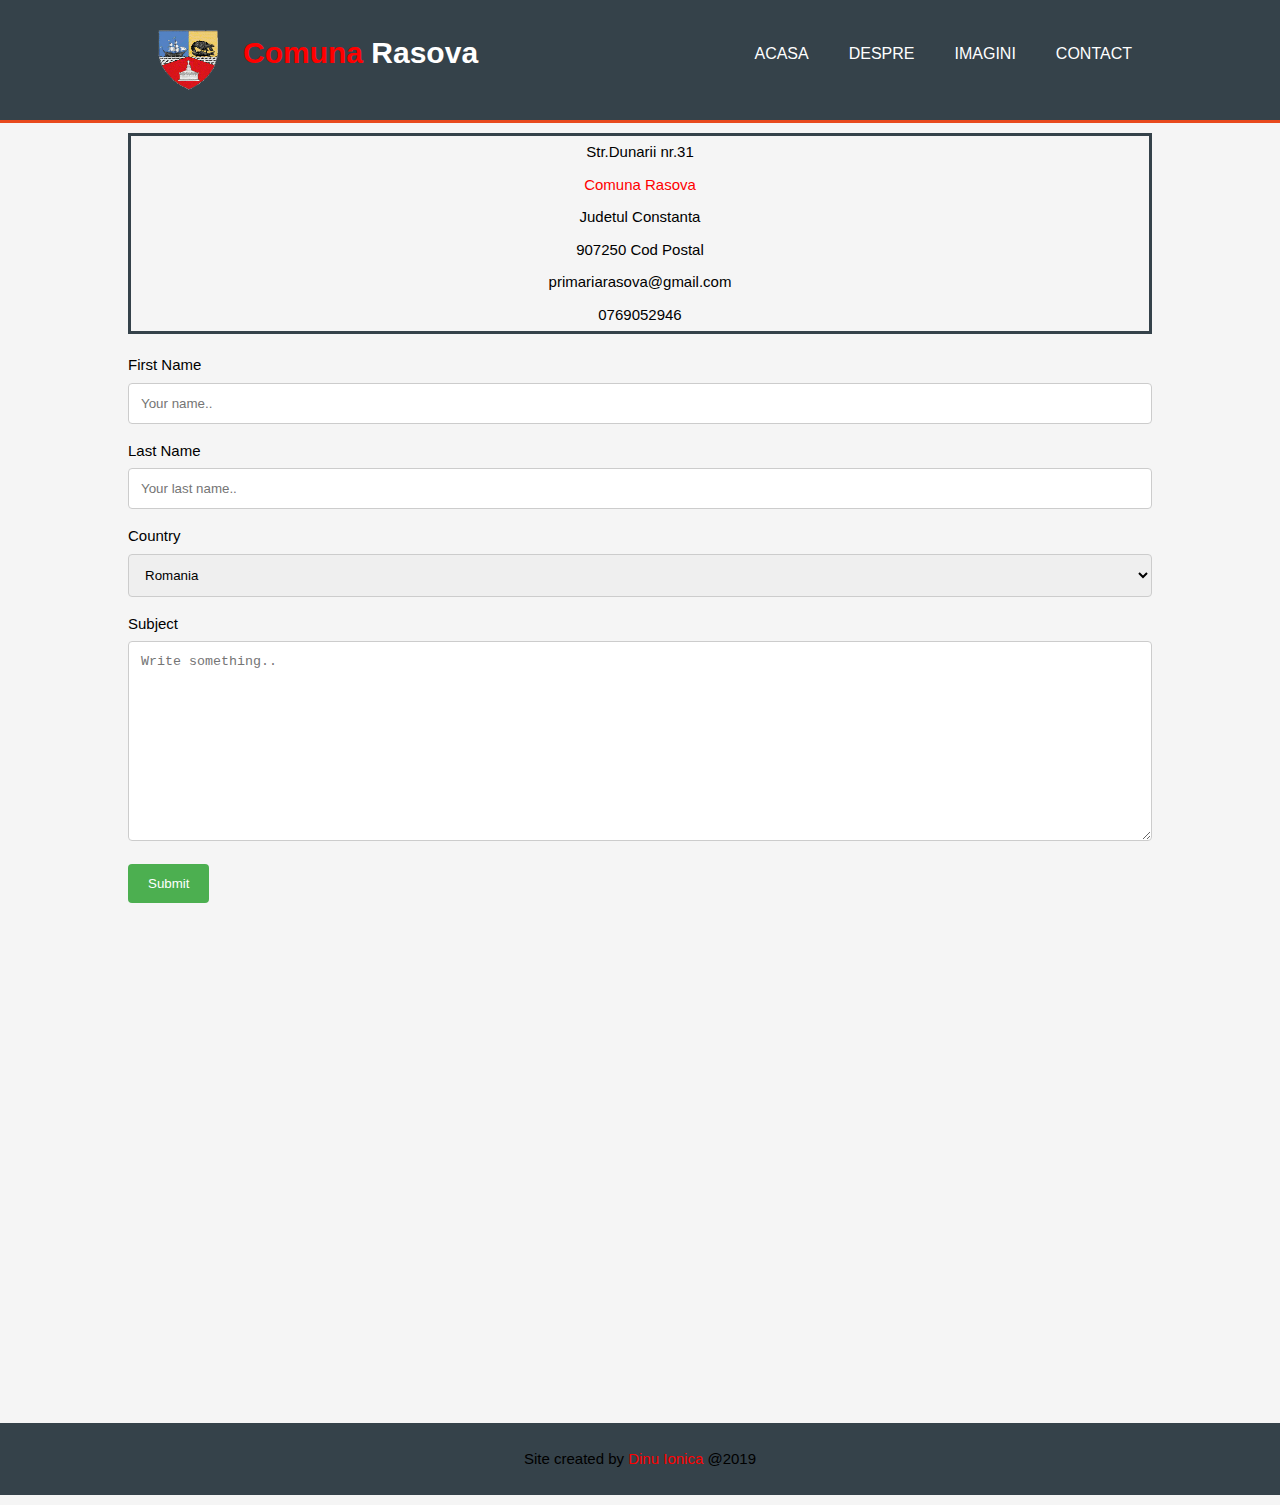
<file: contact.html>
<!DOCTYPE html>
<html>

<head>
    <link rel="stylesheet" type="text/css" href="style.css">
    <title>Comuna Rasova</title>
</head>

<body>
    <header>
        <div class="container">
            <div id="branding">
                <a><img src="./img/ico.png"></a>
                <h1><span style="color: red">Comuna</span> Rasova</h1>
            </div>
            <nav>
                <ul>
                    <li><a href="index.html">Acasa</a></li>
                    <li><a href="about.html">Despre</a></li>
                    <li><a href="images.html">Imagini</a></li>
                    <li><a href="contact.html">Contact</a></li>
                </ul>
            </nav>
        </div>
    </header>
    <div class="container">
        <form>
            <div id="vox">
                <ul class="contactul">
                    <li>Str.Dunarii nr.31</li>
                    <li style="color:red">Comuna Rasova</li>
                    <li>Judetul Constanta</li>
                    <li>907250 Cod Postal</li>
                    <li>primariarasova@gmail.com</li>
                    <li>0769052946</li>
                </ul>
            </div>
        </form>
    </div>
    <div class="container">
        <form action="action_page.php">

            <label for="fname">First Name</label>
            <input type="text" id="fname" name="firstname" placeholder="Your name..">

            <label for="lname">Last Name</label>
            <input type="text" id="lname" name="lastname" placeholder="Your last name..">

            <label for="country">Country</label>
            <select id="country" name="country">
                <option value="australia">Romania</option>
                <option value="canada">Canada</option>
                <option value="usa">USA</option>
            </select>

            <label for="subject">Subject</label>
            <textarea id="subject" name="subject" placeholder="Write something.." style="height:200px"></textarea>

            <input type="submit" value="Submit">

        </form>
    </div>

    <div class="mapouter">
        <div class="gmap_canvas">
            <iframe width="600" height="500" id="gmap_canvas" src="https://maps.google.com/maps?q=Rasova&t=&z=13&ie=UTF8&iwloc=&output=embed" frameborder="0" scrolling="no" marginheight="0" marginwidth="0"></iframe>
            <a href="https://www.pureblack.de"></a>
        </div>
        <style>
            .mapouter {
                position: relative;
                text-align: center;
                height: 500px;
                width: 600px;
            }
            
            .gmap_canvas {
                overflow: hidden;
                background: none!important;
                height: 500px;
                width: 600px;
            }
        </style>
    </div>

</body>
<footer>
    <p>Site created by <span style="color: red"> Dinu Ionica</span> @2019</p>
</footer>

</html>
</file>
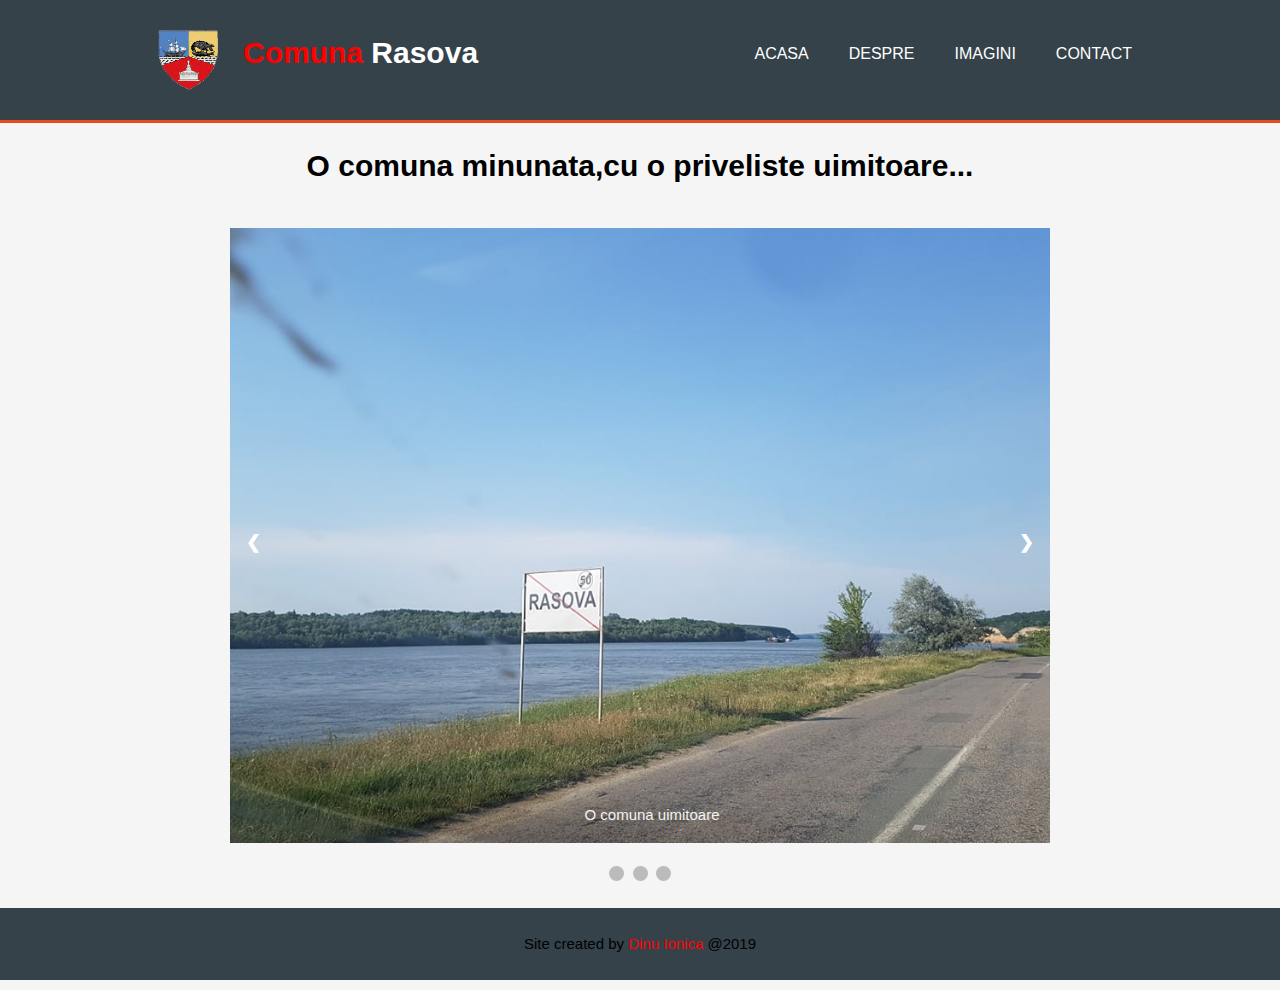
<file: images.html>
<!DOCTYPE html>
<html>

<head>
    <link rel="stylesheet" type="text/css" href="style.css">
    <title>Comuna Rasova</title>
</head>

<body>
    <header>
        <div class="container">
            <div id="branding">
                <a><img src="./img/ico.png"></a>
                <h1><span style="color: red">Comuna</span> Rasova</h1>
            </div>
            <nav>
                <ul>
                    <li><a href="index.html">Acasa</a></li>
                    <li><a href="about.html">Despre</a></li>
                    <li><a href="images.html">Imagini</a></li>
                    <li><a href="contact.html">Contact</a></li>
                </ul>
            </nav>
        </div>
    </header>
    <div>
        <div class="container">
            <h1 style="text-align: center">O comuna minunata,cu o priveliste uimitoare...</h1>
        </div>
    </div>
    <!-- Slideshow container -->
    <div class="slideshow-container">

        <!-- Full-width images with number and caption text -->
        <div class="mySlides fade">

            <img src="./img/imagine16.jpg" style="width:100%">
            <div class="text">O comuna uimitoare</div>
        </div>

        <div class="mySlides fade">

            <img src="./img/imagine3.jpg" style="width:100%">
            <div class="text">O comuna uimitoare</div>
        </div>

        <div class="mySlides fade">

            <img src="./img/imagine4.jpg" style="width:100%">
            <div class="text">O comuna uimitoare</div>
        </div>
        <div class="mySlides fade">

            <img src="./img/imagine5.jpg" style="width:100%">
            <div class="text">O comuna uimitoare</div>
        </div>
        <div class="mySlides fade">

            <img src="./img/imagine9.jpg" style="width:100%">
            <div class="text">O comuna uimitoare</div>
        </div>
        <div class="mySlides fade">

            <img src="./img/imagine7.jpg" style="width:100%">
            <div class="text">O comuna uimitoare</div>
        </div>
        <div class="mySlides fade">

            <img src="./img/imagine8.jpg" style="width:100%">
            <div class="text">O comuna uimitoare</div>
        </div>
        <div class="mySlides fade">

            <img src="./img/imagine10.jpg" style="width:100%">
            <div class="text">O comuna uimitoare</div>
        </div>
        <div class="mySlides fade">

            <img src="./img/imagine11.jpg" style="width:100%">
            <div class="text">O comuna uimitoare</div>
        </div>
        <div class="mySlides fade">

            <img src="./img/imagine12.jpg" style="width:100%">
            <div class="text">O comuna uimitoare</div>
        </div>
        <div class="mySlides fade">

            <img src="./img/imagine13.jpg" style="width:100%">
            <div class="text">O comuna uimitoare</div>
        </div>
        <div class="mySlides fade">

            <img src="./img/imagine14.jpg" style="width:100%">
            <div class="text">O comuna uimitoare</div>
        </div>
        <div class="mySlides fade">

            <img src="./img/imagine15.jpg" style="width:100%">
            <div class="text">O comuna uimitoare</div>
        </div>
        <div class="mySlides fade">

            <img src="./img/imagine2.jpg" style="width:100%">
            <div class="text">O comuna uimitoare</div>
        </div>

        <!-- Next and previous buttons -->
        <a class="prev" onclick="plusSlides(-1)">&#10094;</a>
        <a class="next" onclick="plusSlides(1)">&#10095;</a>
    </div>
    <br>

    <!-- The dots/circles -->
    <div style="text-align:center">
        <span class="dot" onclick="currentSlide(1)"></span>
        <span class="dot" onclick="currentSlide(2)"></span>
        <span class="dot" onclick="currentSlide(3)"></span>
    </div>
</body>
<footer>
    <p>Site created by <span style="color: red"> Dinu Ionica</span> @2019</p>
</footer>
<script src="script.js"></script>

</html>
</file>
<file: style.css>
body{
    font: 15px/1.5 Arial,Helvetica,sans-serif;
     padding: 0;
     margin: 0;
     background-color:whitesmoke;
}
 .container{
    margin:auto;
     width: 80%;
     overflow: hidden;
}
/* Header **/
 header{
     background:#35424a;
     color:#ffffff;
     padding-top:30px;
     min-height:70px;
     border-bottom:#e8491d 3px solid;
}
 header a{
     color:#ffffff;
     text-decoration:none;
     text-transform: uppercase;
     font-size:16px;
}
 header li{
     float: left;
     display:inline;
     padding: 0 20px 0 20px;
}
 header #branding{
     float: left;
     padding-left: 30px;
     padding-right: 30px;
}
 header #branding img{
    float: left;
    width: 60px;
    height: 60px;
     padding-right: 25px;
    margin-bottom: 30px;
}
 header #branding h1{
    float: left;
     margin:0;
}
 header nav{
     float:right;
     padding-top: 12px;
}
 header .highlight, header .current a{
     color:#e8491d;
     font-weight:bold;
}
 header a:hover{
     color:#e8491d;
     font-weight:bold;
}
 ul{
     margin:0;
     padding:0;
}
 #first-part{
     min-height: 600px;
     background: url("./img/dunare.jpg");
     background-size: cover;
     border-bottom:#e8491d 3px solid;
}
 #first-part h1{
     font-size: 30px;
     text-align: center;
}
 #first-part p{
     font-size:20px;
     text-align: center;
}
 #box{
    float:left;
     text-align: center;
     width: 30%;
     padding: 10px;
}
 #box img{
    border-radius: 8px;
     margin-top: 20px;
     border:#e8491d 3px solid;
     width: 300px;
}
 #box h1{
    text-align: center;
}
 #box p{
    text-align: justify;
}
 footer{
    margin-top: 20px;
     background:#35424a;
     margin-bottom: 10px;
     padding: 10px;
     text-align: center;
}
 #about-first h1{
     font-size: 30px;
     text-align: center;
}
 #boxa h1{
    text-align: center;
}
 #boxa p{
    text-align: center;
}
 #boxa img{
    margin-left: 25%;
    margin-left: 25%;
}
 .incercare li{
    padding: 10px;
    margin-left: 20px;
}
 div.gallery {
     margin: 5px;
     border: 1px solid #ccc;
     float: left;
     width: 180px;
}
 div.gallery:hover {
     border: 1px solid #777;
}
 div.gallery img {
     width: 100%;
     height: auto;
}
 div.desc {
     padding: 15px;
     text-align: center;
}
 .imagini img{
     padding: 10px;
     margin-left: 20%;
     margin-right: 25%;
     width: 750px;
     margin-top: 20px;
}
 .imagini h3{
    text-align: center;
}
/* Style inputs with type="text", select elements and textareas */
 input[type=text], select, textarea {
     width: 100%;
    /* Full width */
     padding: 12px;
    /* Some padding */
     border: 1px solid #ccc;
    /* Gray border */
     border-radius: 4px;
    /* Rounded borders */
     box-sizing: border-box;
    /* Make sure that padding and width stays in place */
     margin-top: 6px;
    /* Add a top margin */
     margin-bottom: 16px;
    /* Bottom margin */
     resize: vertical 
    /* Allow the user to vertically resize the textarea (not horizontally) */
}
/* Style the submit button with a specific background color etc */
 input[type=submit] {
     background-color: #4CAF50;
     color: white;
     padding: 12px 20px;
     border: none;
     border-radius: 4px;
     cursor: pointer;
}
/* When moving the mouse over the submit button, add a darker green color */
 input[type=submit]:hover {
     background-color: #45a049;
}
 .contactul li{
     padding: 5px;
     text-align: center 
}
 #vox{
    border-style: solid;
     border-color: #35424a;
     margin-top: 10px;
    padding: 0;
    margin-bottom: 20px;
}
 .pcontact{
     font-size: 15px;
     font-style: italic;
}
 .gmap_canvas{
    margin-left: 60%;
}
/* Slideshow container */
 .slideshow-container {
     max-width: 1000px;
     position: relative;
     margin-top: 20px;
     margin-right: 18%;
     margin-left: 18%;
}
/* Hide the images by default */
 .mySlides {
     display: none;
}
/* Next & previous buttons */
 .prev, .next {
     cursor: pointer;
     position: absolute;
     top: 50%;
     width: auto;
     margin-top: -22px;
     padding: 16px;
     color: white;
     font-weight: bold;
     font-size: 18px;
     transition: 0.6s ease;
     border-radius: 0 3px 3px 0;
     user-select: none;
}
/* Position the "next button" to the right */
 .next {
     right: 0;
     border-radius: 3px 0 0 3px;
}
/* On hover, add a black background color with a little bit see-through */
 .prev:hover, .next:hover {
     background-color: rgba(0,0,0,0.8);
}
/* Caption text */
 .text {
     color: #f2f2f2;
     font-size: 15px;
     padding: 8px 12px;
     position: absolute;
     bottom: 8px;
     width: 100%;
     text-align: center;
}
/* Number text (1/3 etc) */
 .numbertext {
     color: #f2f2f2;
     font-size: 12px;
     padding: 8px 12px;
     position: absolute;
     top: 0;
}
/* The dots/bullets/indicators */
 .dot {
     cursor: pointer;
     height: 15px;
     width: 15px;
     margin: 0 2px;
     background-color: #bbb;
     border-radius: 50%;
     display: inline-block;
     transition: background-color 0.6s ease;
}
 .active, .dot:hover {
     background-color: #717171;
}
/* Fading animation */
 .fade {
     -webkit-animation-name: fade;
     -webkit-animation-duration: 1.5s;
     animation-name: fade;
     animation-duration: 1.5s;
}
 @-webkit-keyframes fade {
     from {
        opacity: .4
    }
     to {
        opacity: 1
    }
}
 @keyframes fade {
     from {
        opacity: .4
    }
     to {
        opacity: 1
    }
}
 .row:after {
     content: "";
     display: table;
     clear: both 
}
 .column-66 {
     float: left;
     width: 66.66666%;
     padding: 20px;
}
 .column-33 {
     float: left;
     width: 33.33333%;
     padding: 20px;
}
 .large-font {
     font-size: 48px;
}
 .xlarge-font {
     font-size: 64px 
}
 .button {
     border: none;
     color: white;
     padding: 14px 28px;
     font-size: 16px;
     cursor: pointer;
     background-color: #4CAF50;
}
 img {
     display: block;
     height: auto;
     max-width: 100%;
}
 @media screen and (max-width: 1000px) {
     .column-66, .column-33 {
         width: 100%;
         text-align: center;
    }
     img {
         margin: auto;
    }
}
</file>
